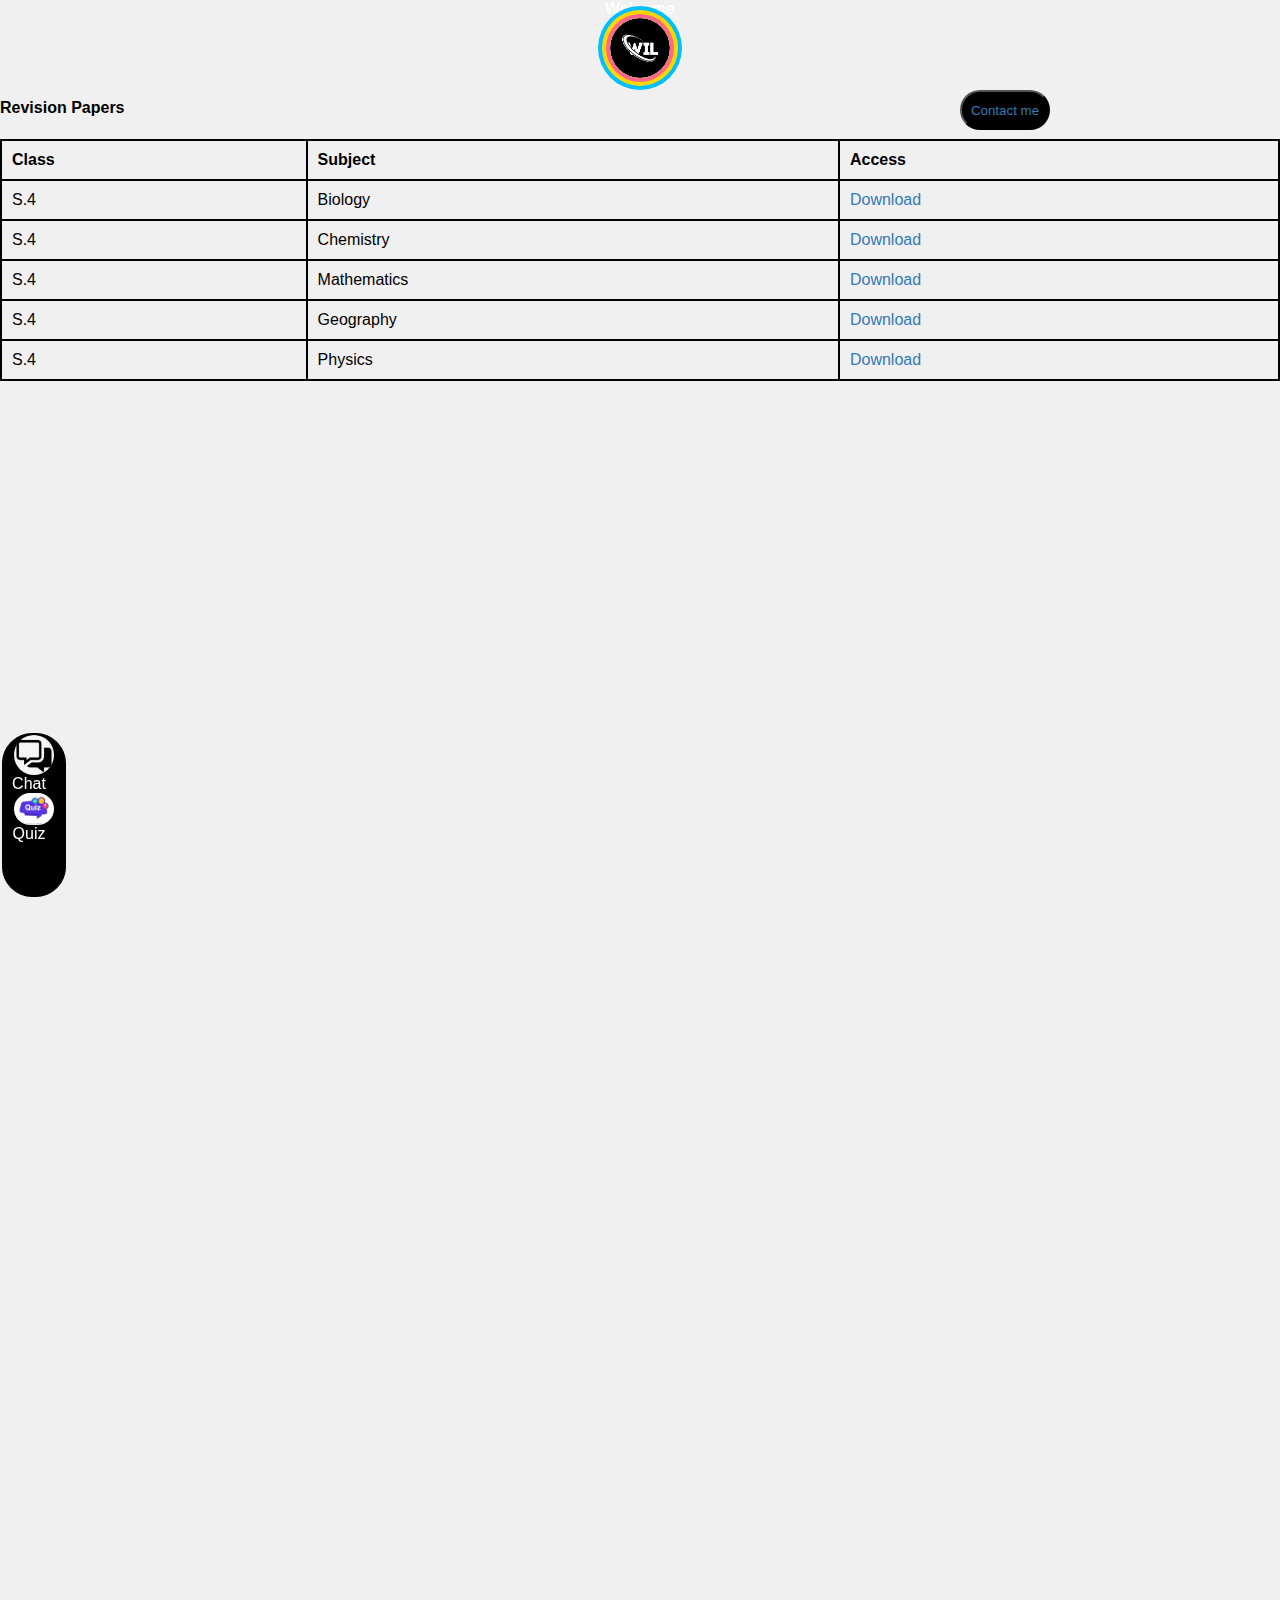
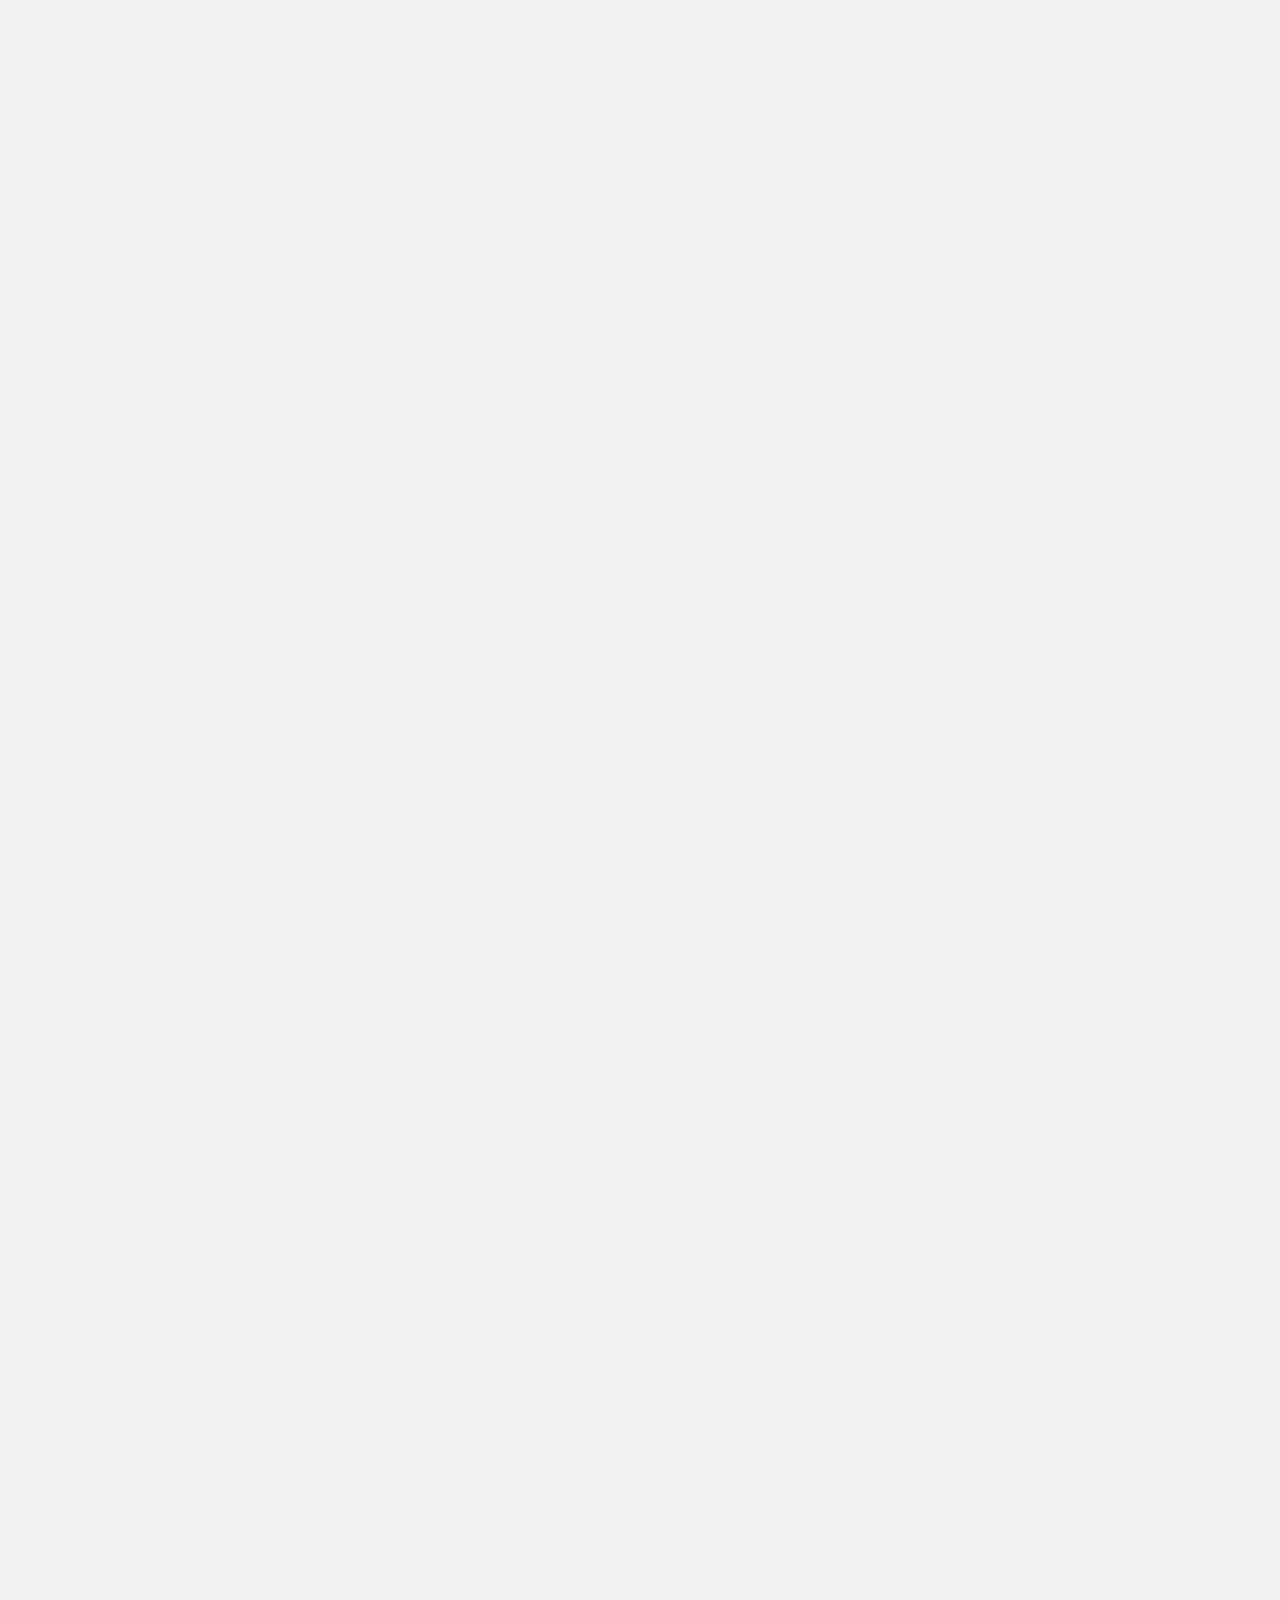
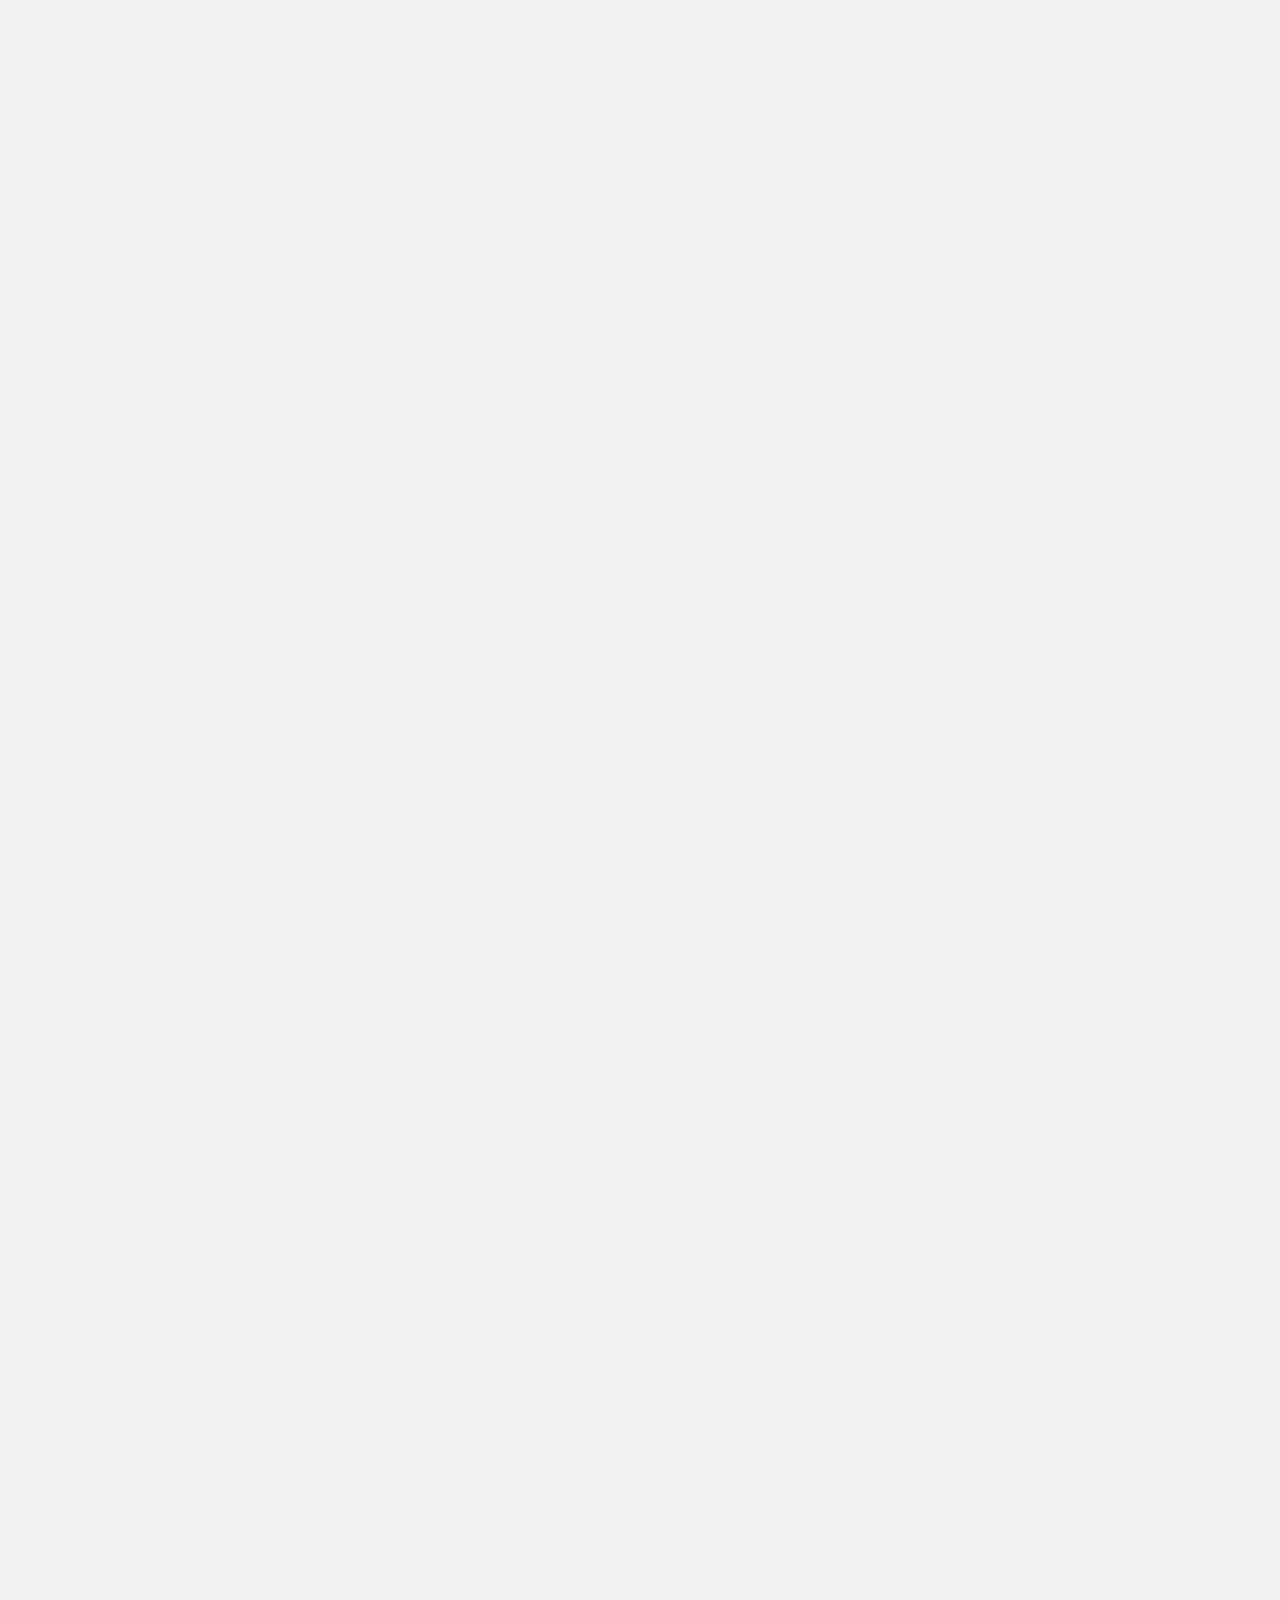
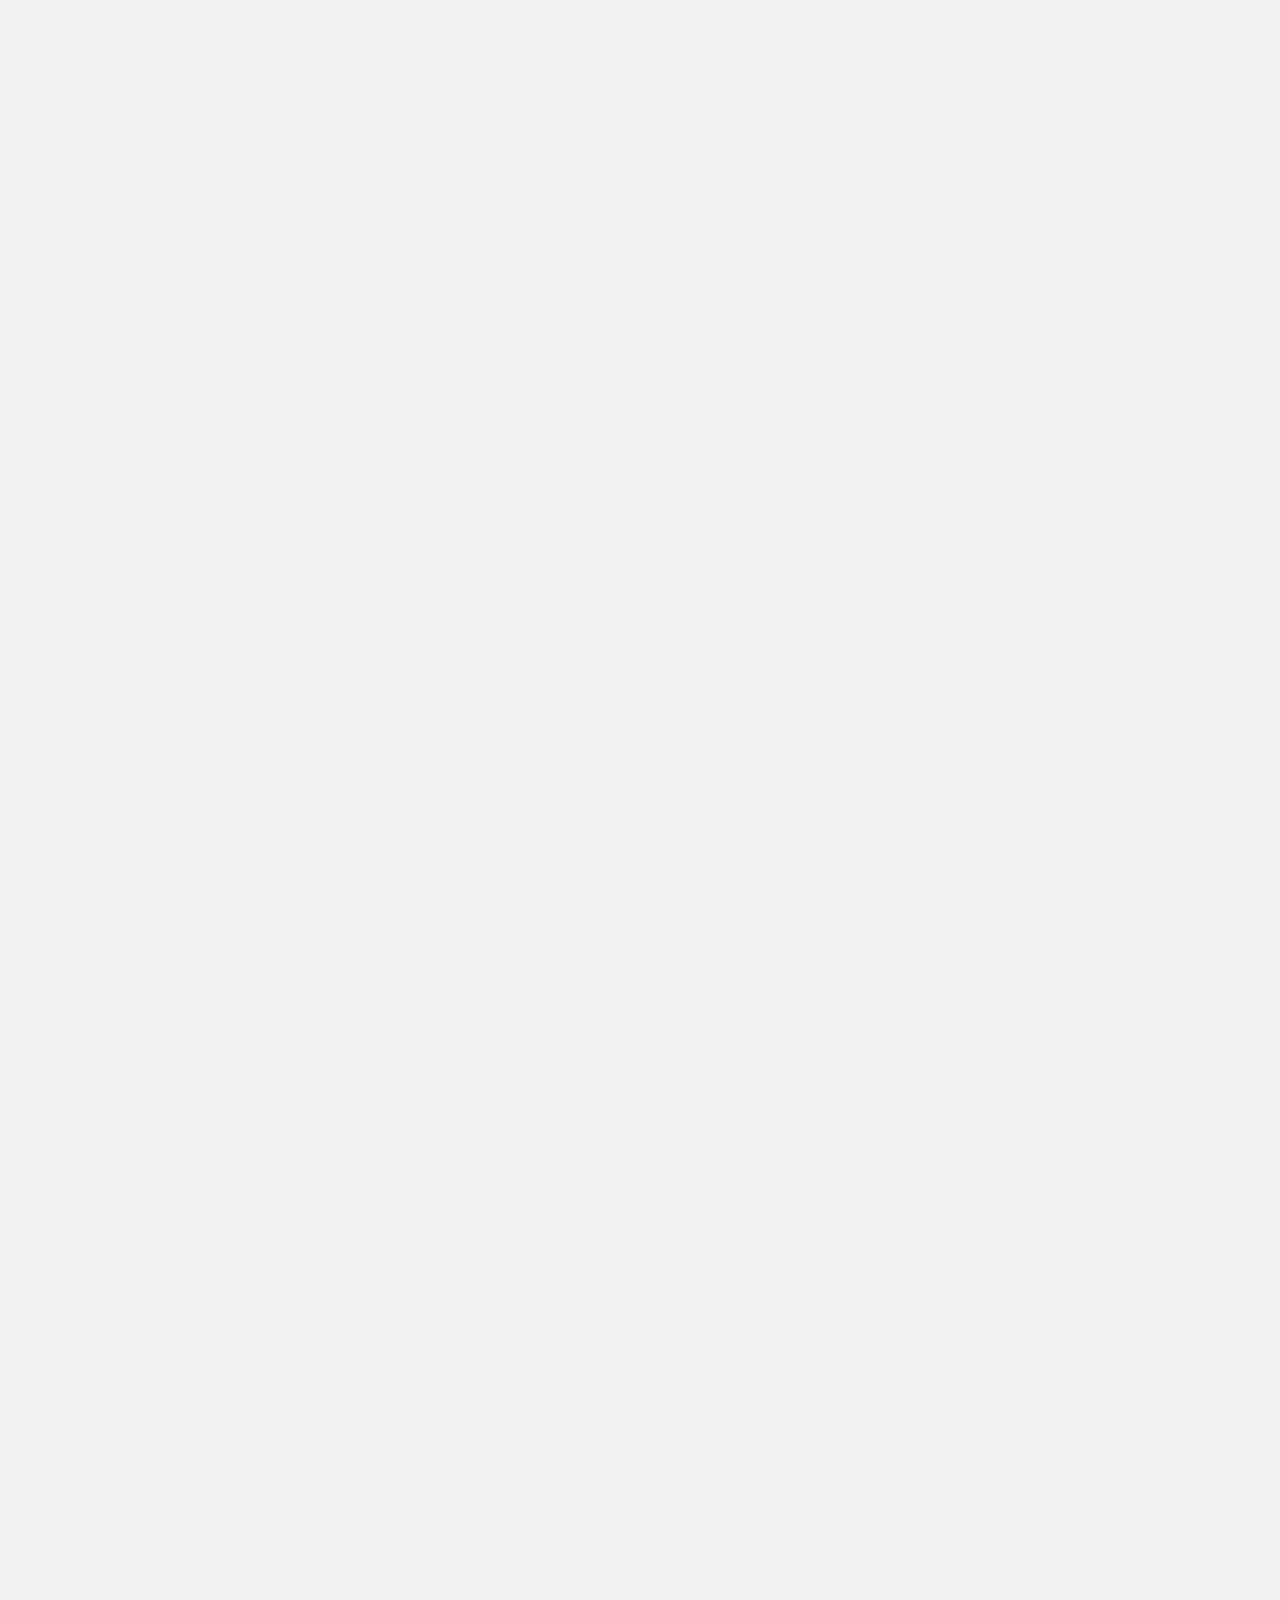
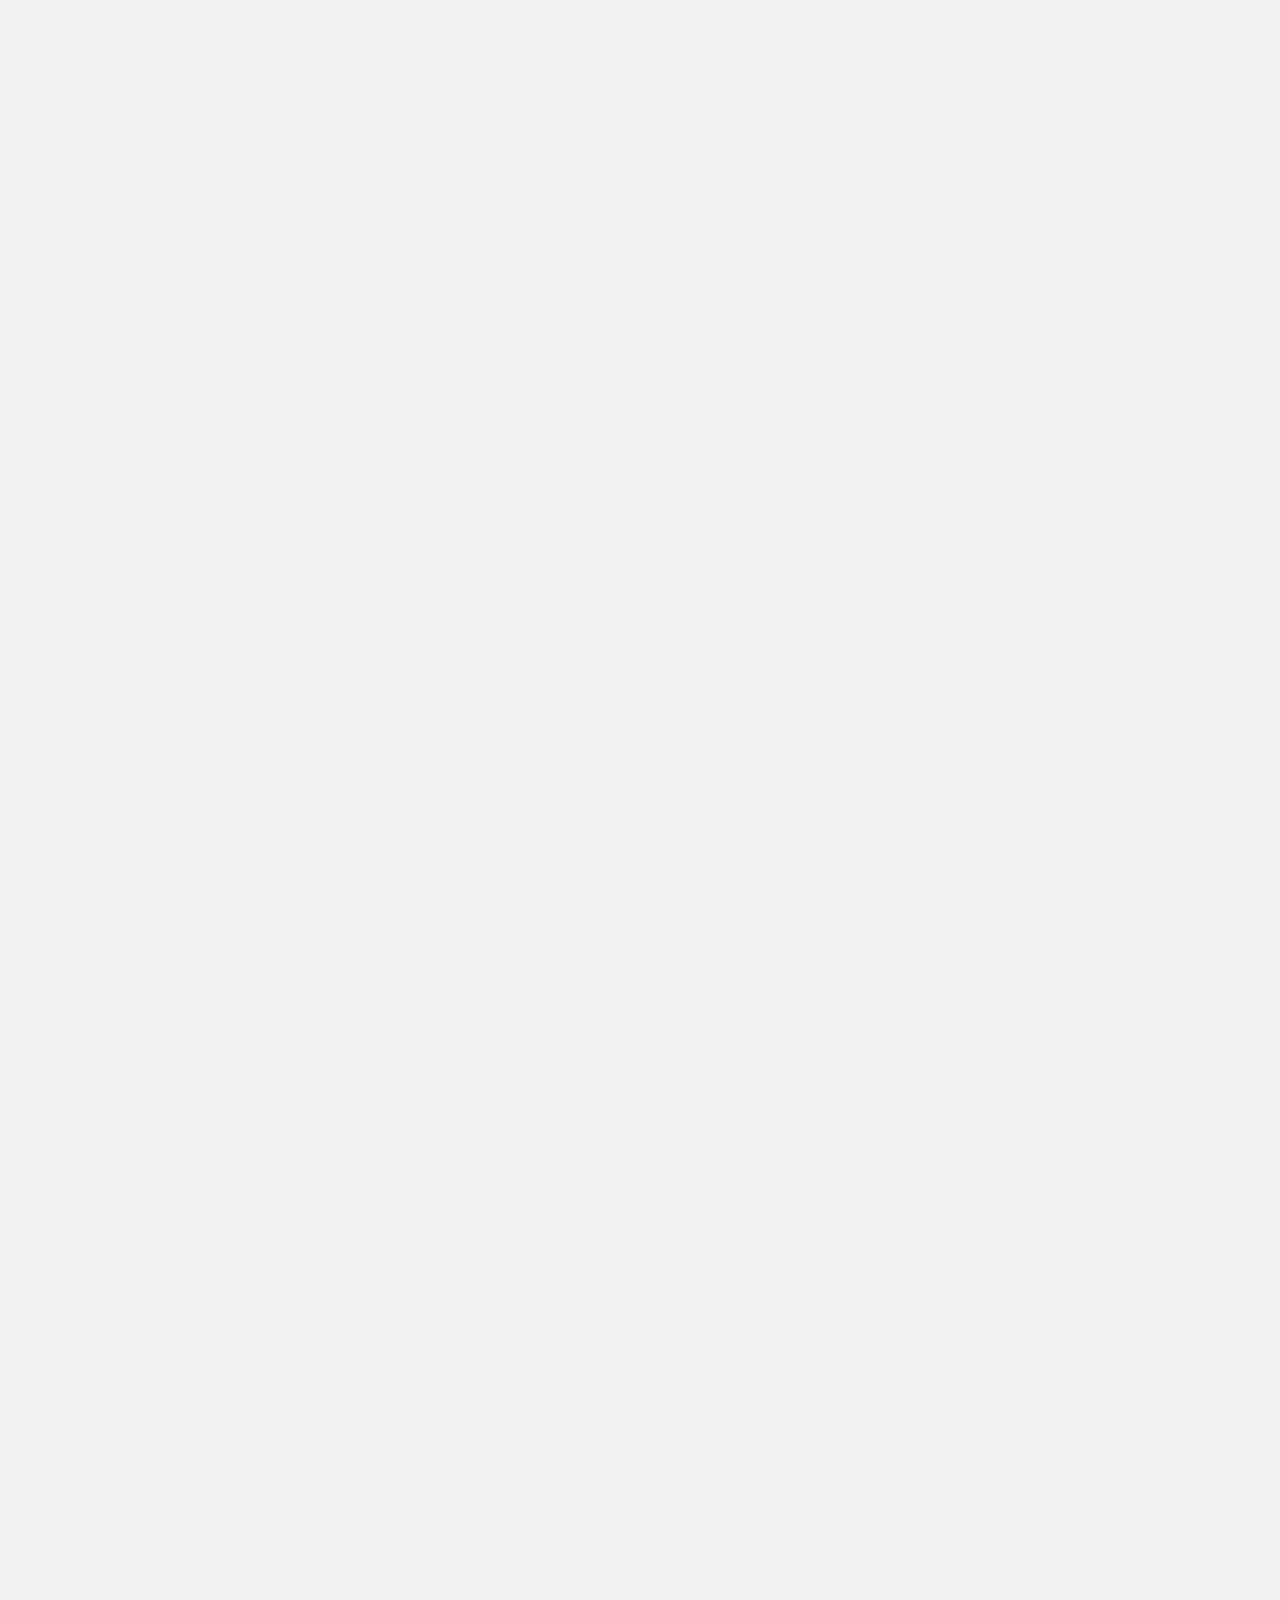
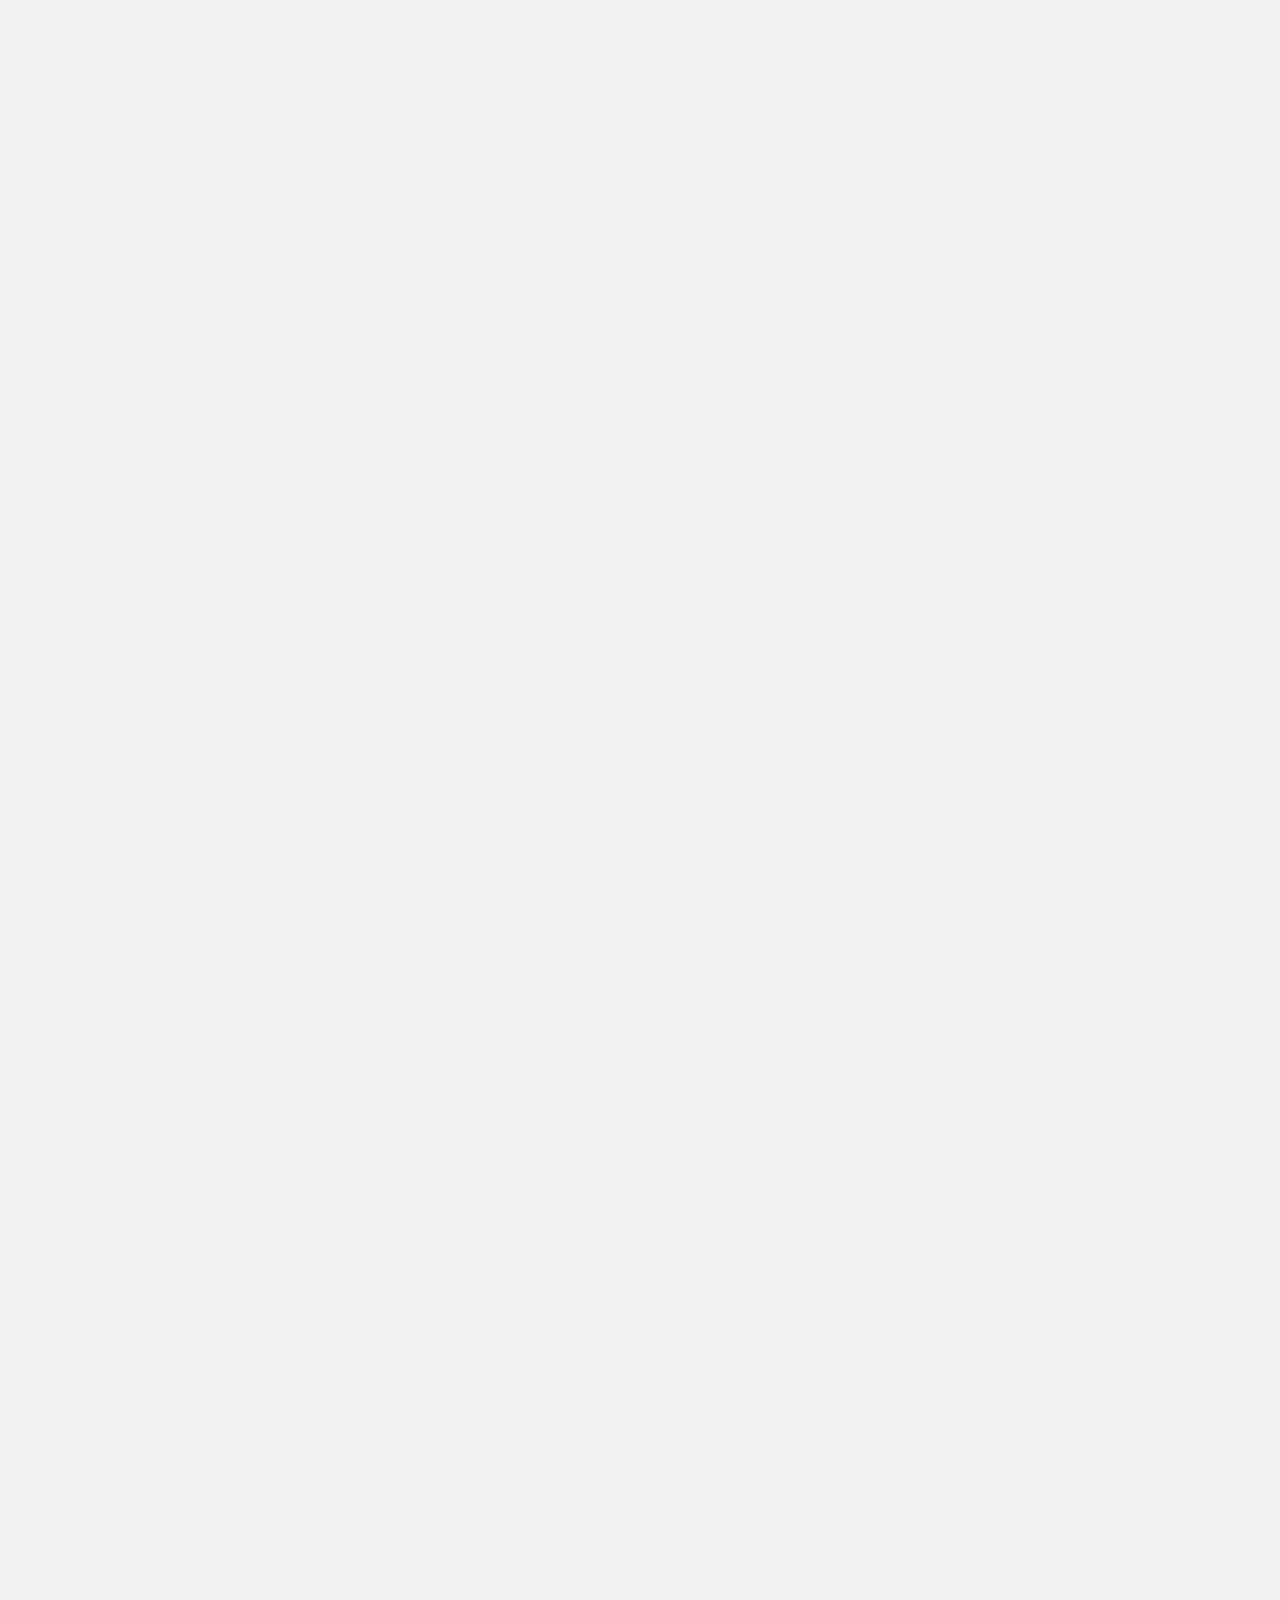
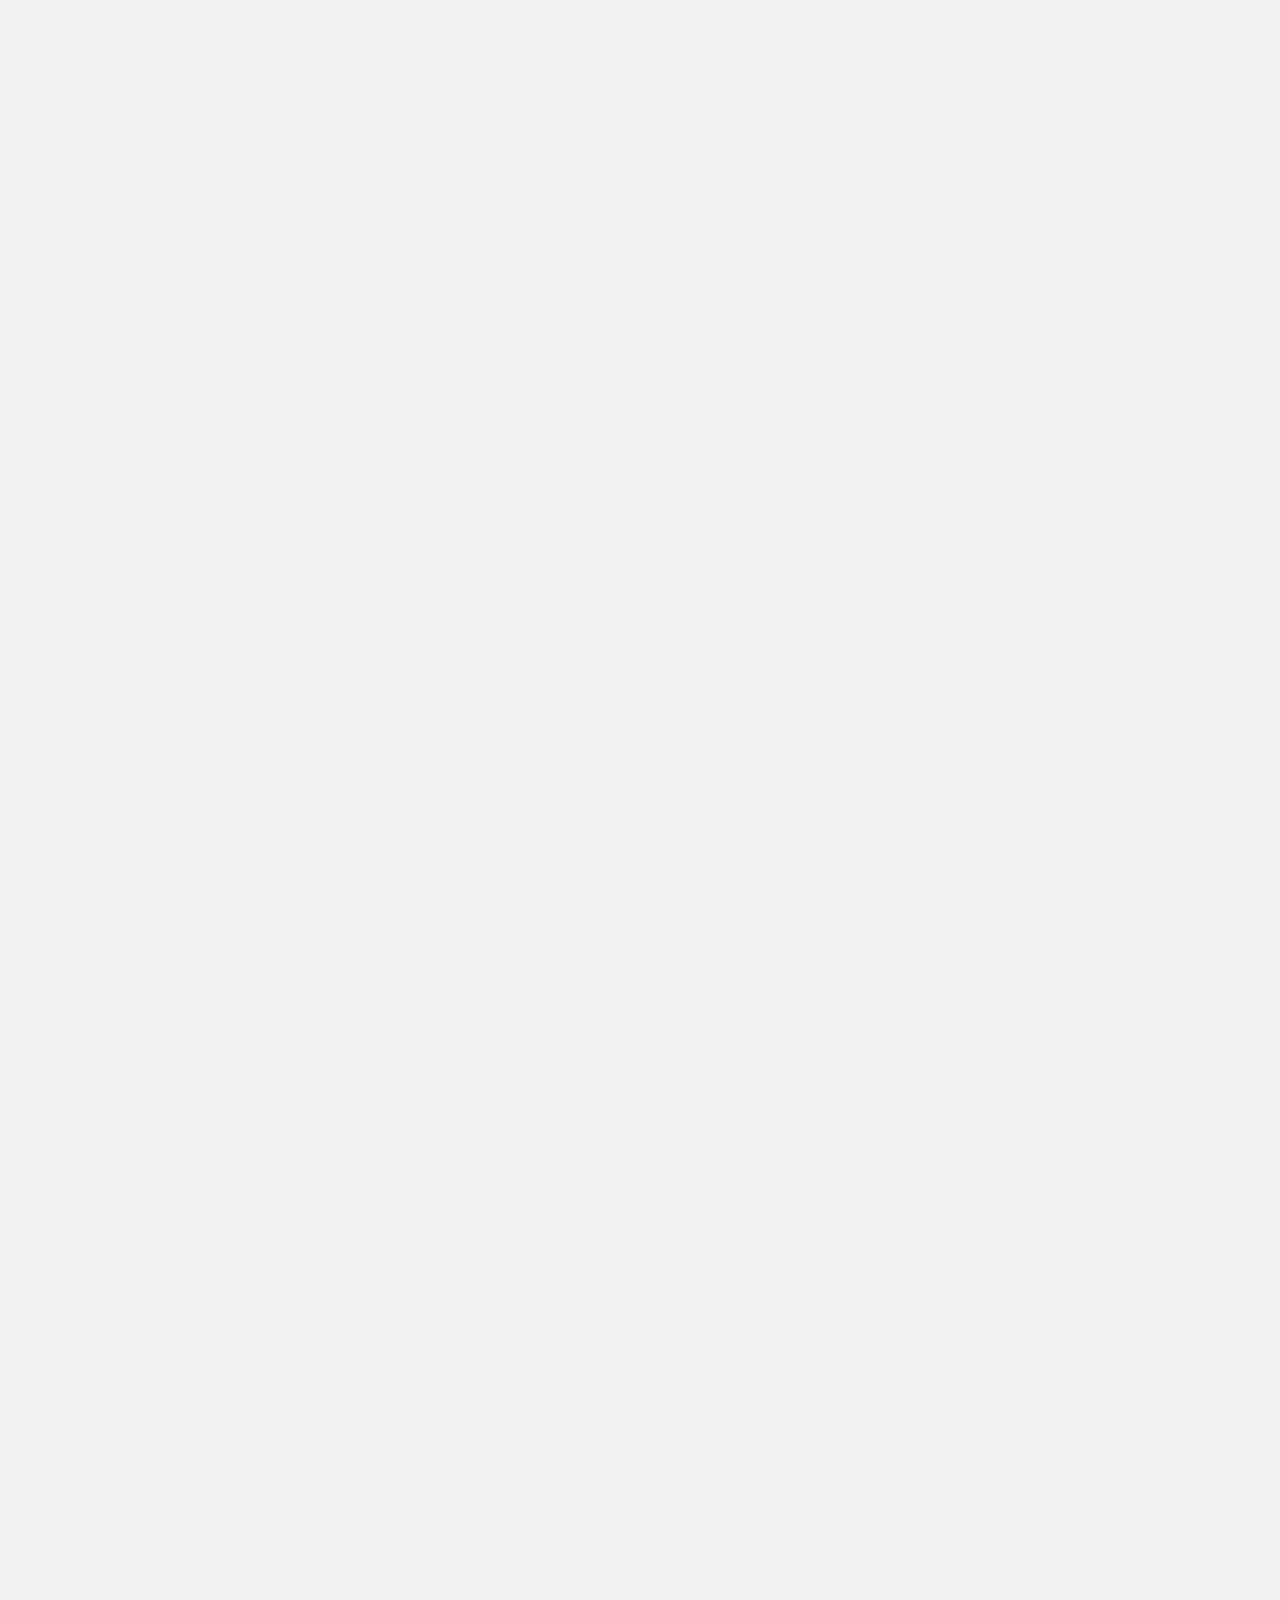
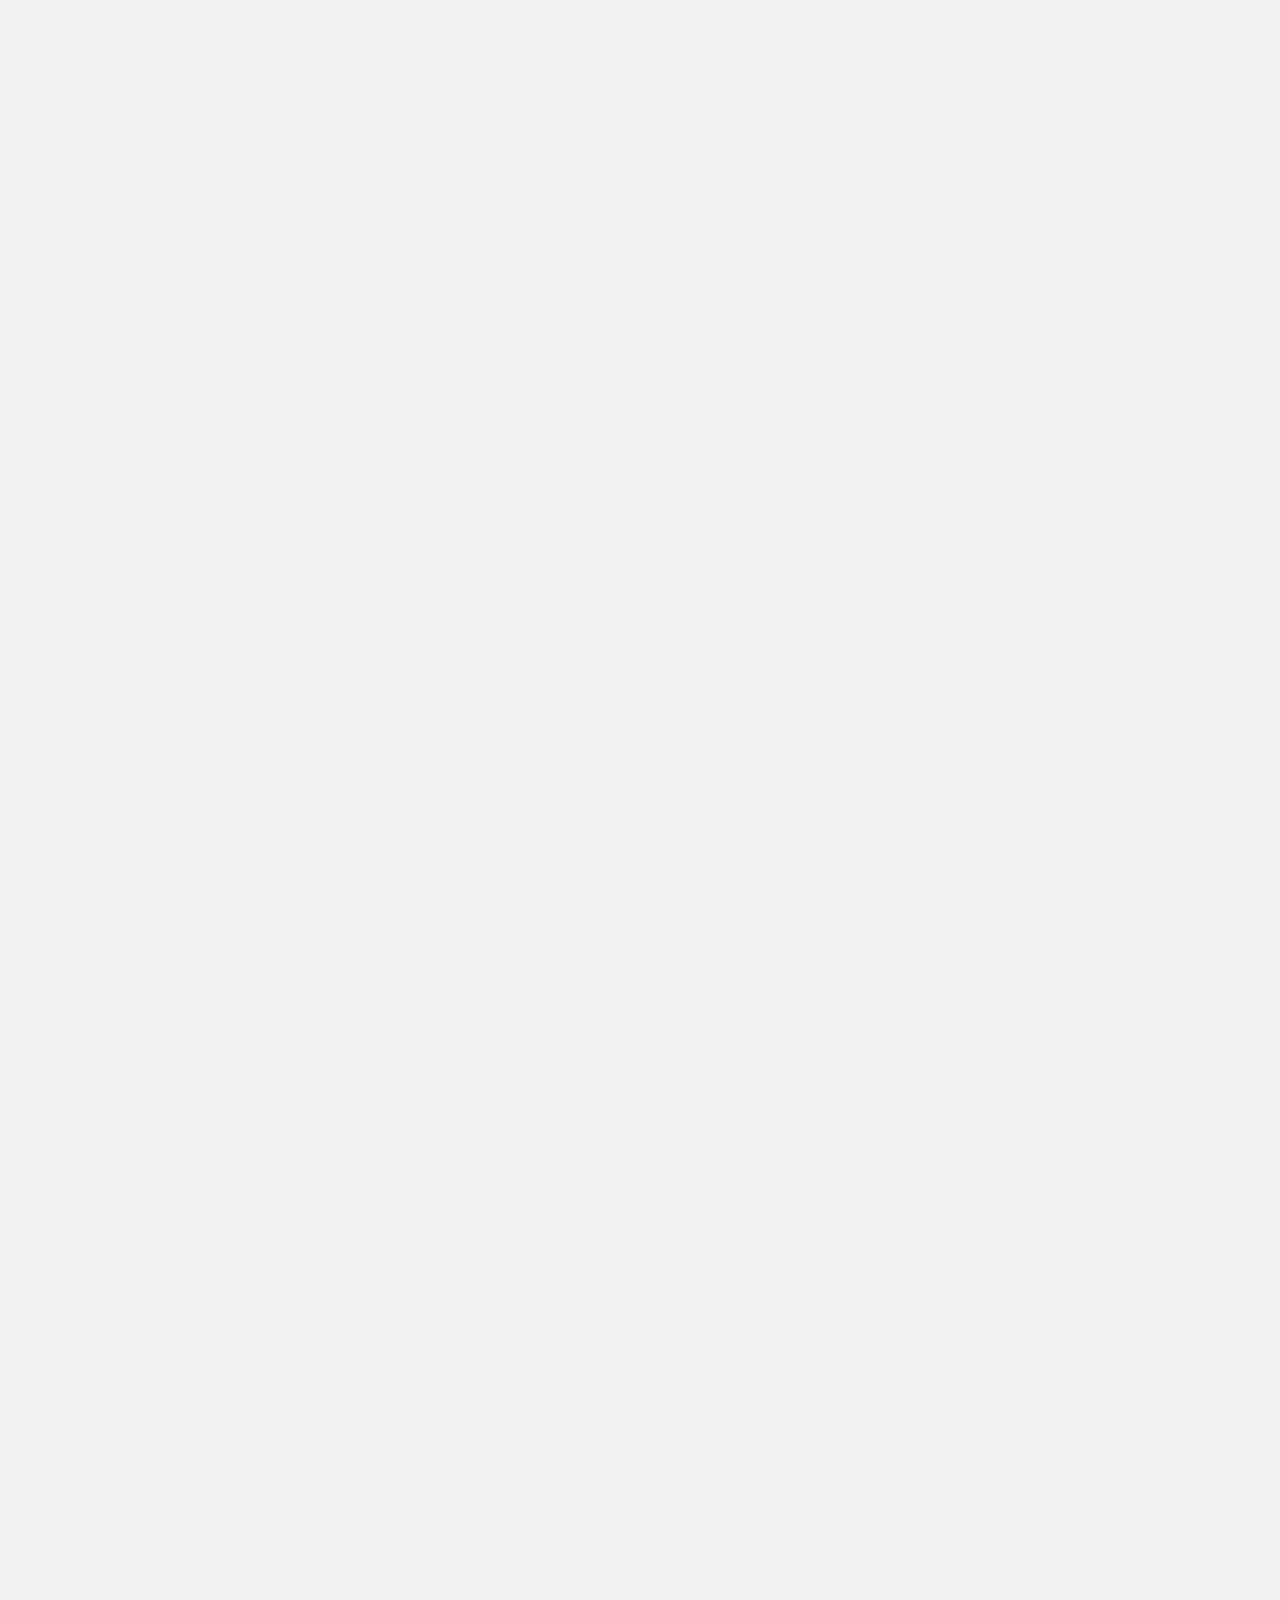
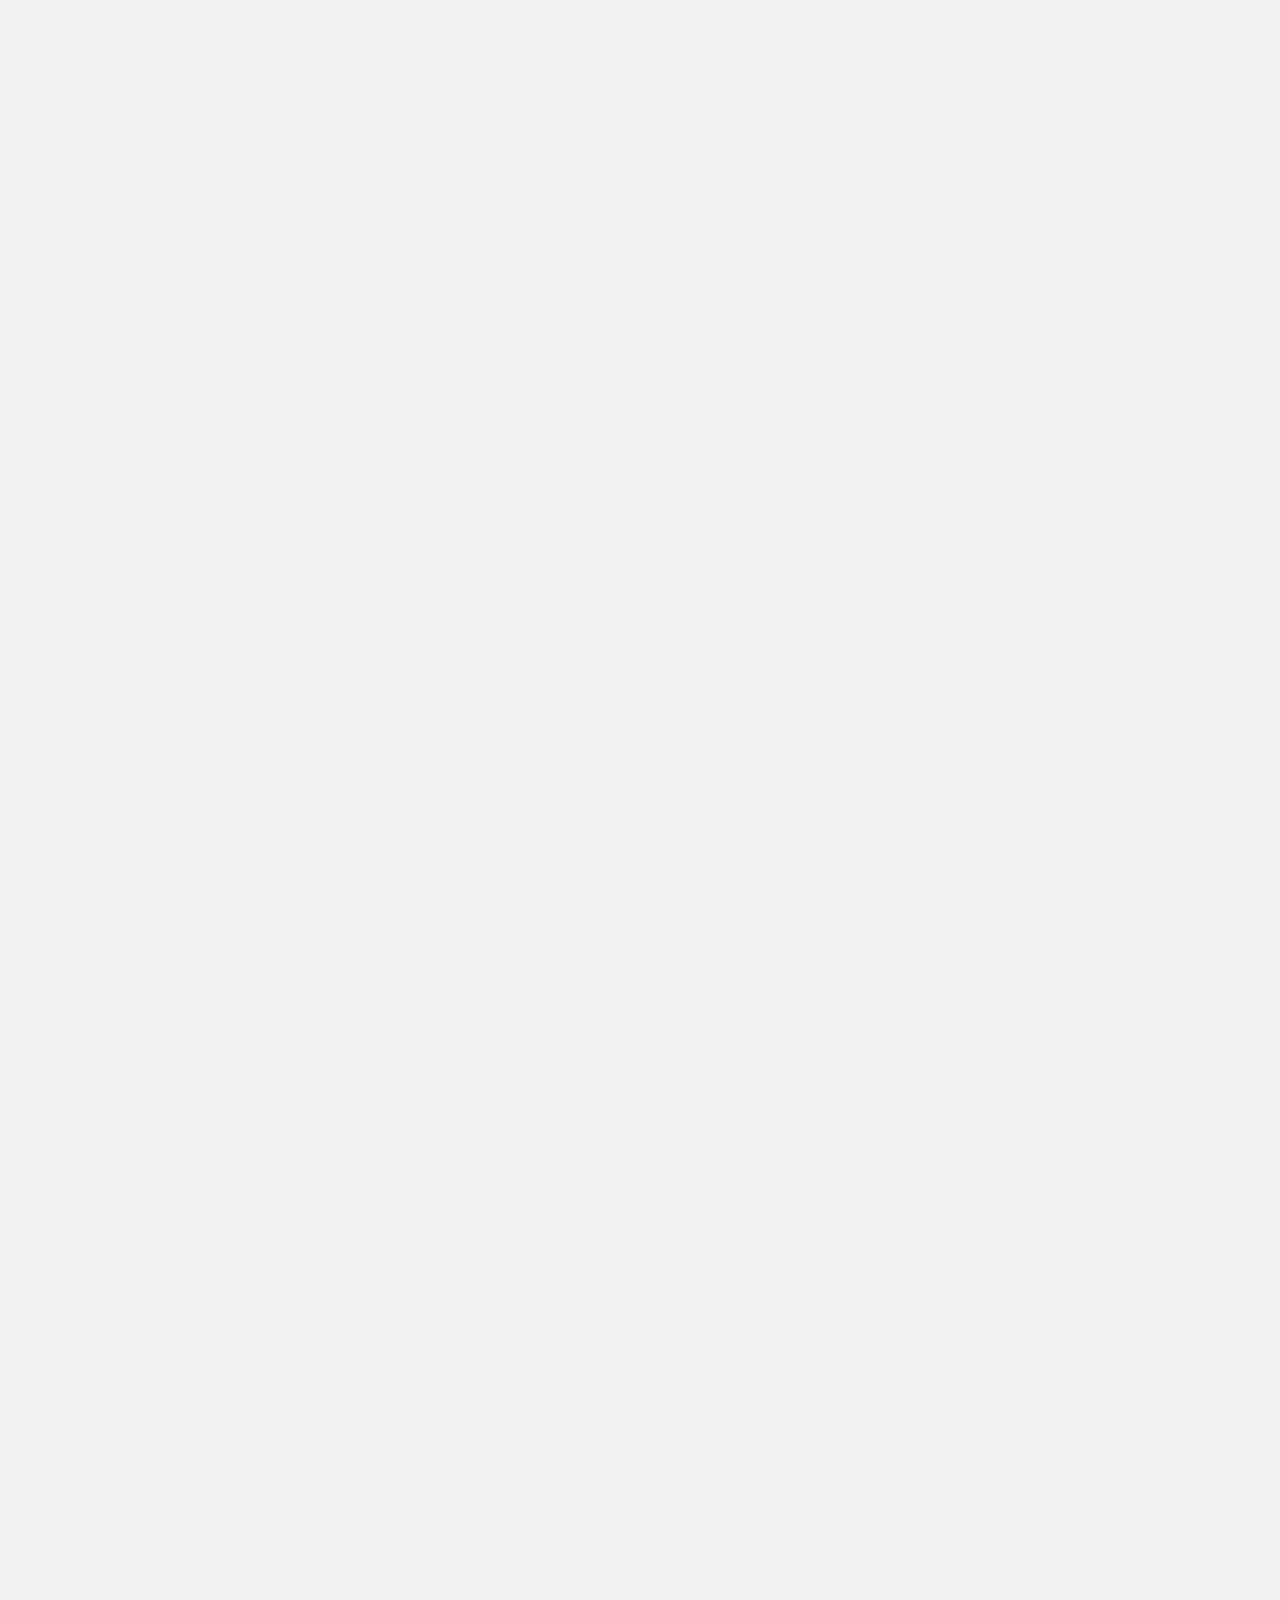
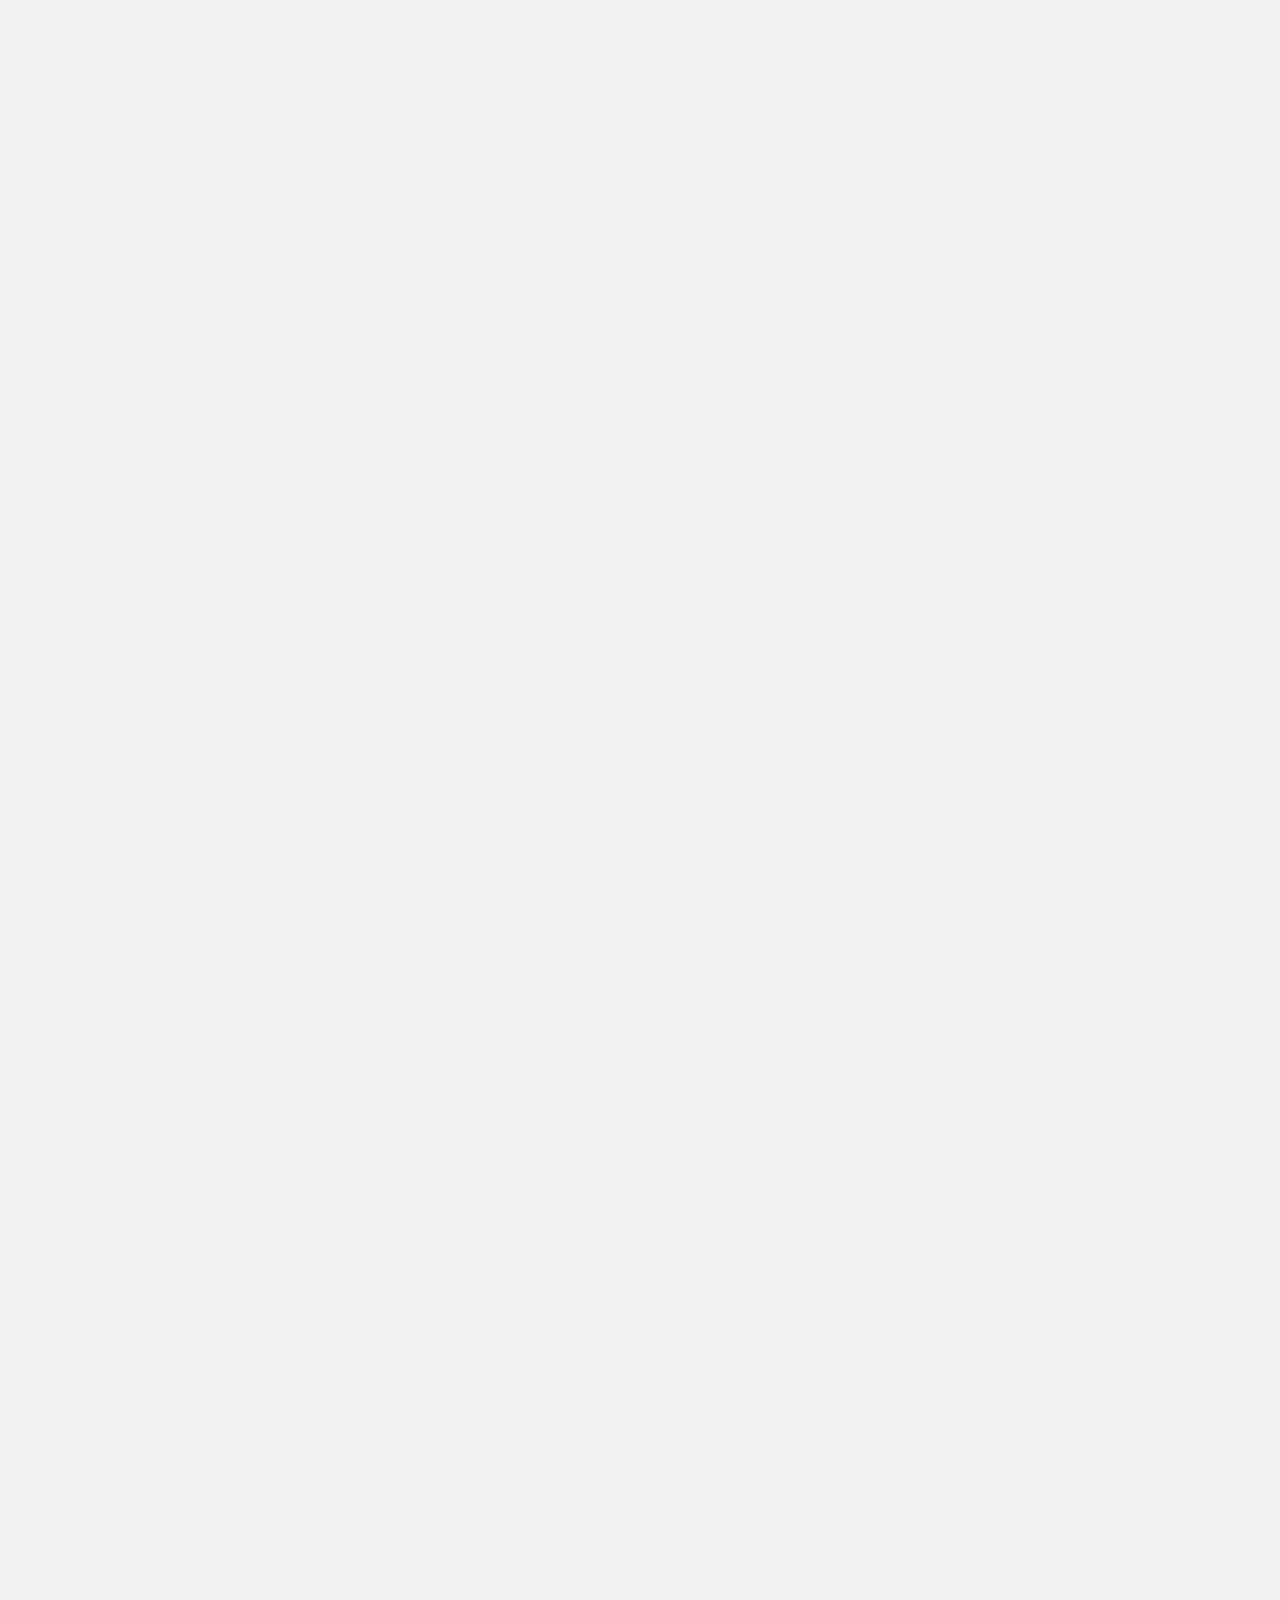
<file: index.html>
<html lang="en"><head>
	
    <meta charset="UTF-8">
    <meta name="viewport" content="width=device-width, initial-scale=1.0">
    <title>Wil</title>
	<link rel="shortcut icon" href="mungau.jpg" type="image/x-icon">

    <link rel="preconnect" href="https://fonts.googleapis.com">
    <link rel="preconnect" href="https://fonts.gstatic.com" crossorigin>
    <link href="https://fonts.googleapis.com/css2?family=Roboto:wght@400;700&display=swap" rel="stylesheet">

     <style>
        body {
           
            margin: 0;
            padding: 0;
            background-color: #f0f0f0;
        }
        .logo-container {
            position: fixed; /* Keep the logo centered */
            top: 50%;
            left: 50%;
            transform: translate(-50%, -50%); /* Center the logo */
            text-align: center;
            opacity: 100; /* Initial opacity for logo */
            transition: opacity 2s ease-in-out; /* Transition for fade-out */
            
            
        }
        .logo-container img {
            width: 150px;
            border-radius: 90px;
            
        }
    </style>
<style type="text/css" id="operaUserStyle"></style></head>
<body>
    <center>
        <div class="logo-container" style="opacity: 0;">
            <img src="mungau.jpg" alt="Wil Logo">
        </div>
        <b style="color:white">Welcome</b>
    </center>
    <script>
        setTimeout(() => {
            document.querySelector('.logo-container').style.opacity = 0;
        }, 2000); // Hide the logo after 3 seconds
    </script>
    
    
    <style>
        body {
            font-family: Arial, sans-serif;
            margin: 0;
            padding: 0;
            background-color: #f0f0f0;
            position: relative;
        }
        .w{
            width:70px;
            border-radius: 40px;
           
            
          
           
       }
    
    .img-container {
        
  position: relative;
  display: inline-block;
}

.img-container img {
  border-radius: 60px;
  width: 60px;
  height: 60px;
  object-fit: cover;
}

.img-container::after {
  content: "";
  position: absolute;
  top: 0;
  left: 0;
  width: 100%;
  height: 100%;
  border-radius: 60px;
  box-shadow: 0 0 0 4px rgb(255, 105, 135),  /* Red */
              0 0 0 8px rgb(255, 215, 0),   /* Yellow */
              0 0 0 12px rgb(0, 191, 255);  /* Blue */
  animation: change-color 1s infinite;
}

@keyframes change-color {
  0% {
    box-shadow: 0 0 0 4px rgb(255, 105, 135), 
                0 0 0 8px rgb(255, 215, 0), 
                0 0 0 12px rgb(0, 191, 255);
  }
  
}
        .hhh{
            width:40px;
            border-radius: 30px;
            
            
           
        }
        
        .info-container {
            position: absolute;
            top: 2000%;
            left: 50%;
            transform: translate(-50%, -50%);
            text-align: ;
        }
        
        .bottom-nav {
            position: fixed;
            bottom: 3px;
            left: 2px;
            width: 60px;
            height:160px;
            background-color: #000;
            color: #fff;
            padding: 1px 1px;
            text-align: center;
            border-top: 1px solid #000;
            border: 1px solid #000;
            border-radius:30px;
        }
        
        .bottom-nav ul {
            list-style: none;
            margin: 0;
            padding: 0;
        }
        
        .bottom-nav li {
            display: inline-block;
            margin-right: 20px;
        }
        
        .bottom-nav a {
            color: #fff;
            text-decoration: none;
        }
        
        .icon-btn {
            font-size: 24px;
            vertical-align: middle;
            margin-right: 10px;
        }
        
        
        
    </style>


    <center><div class="img-container">
  <img src="mungau.jpg" alt="Image">
</div></center>
        <style>
        .post-container {
            width: 80%;
            margin: 20px auto;
            border: 3px solid #000;
            border-radius: 10px;
            padding: 20px;
            box-shadow: 0 0 10px rgba(0, 0, 0, 0.1);
        }
        
        .post-header {
            display: flex;
            align-items: center;
            margin-bottom: 10px;
        }
        
        .post-avatar {
            width: 50px;
            height: 50px;
            border-radius: 50%;
            margin-right: 10px;
        }
        
        .post-author {
            font-weight: bold;
        }
        
        .post-time {
            color: #666;
            font-size: 14px;
        }
        
        .post-content {
            margin-bottom: 20px;
        }
        
        .post-image {
            width: 100%;
            height: 200px;
            border-radius: 10px;
            object-fit: cover;
            margin-bottom: 20px;
        }
        
        .post-actions {
            display: flex;
            justify-content: space-between;
            align-items: center;
        }
        
        .post-likes, .post-comments, .post-views {
            display: flex;
            align-items: center;
            margin-right: 20px;
        }
        
        .post-likes svg, .post-comments svg, .post-views svg {
            margin-right: 5px;
        }
        
        .post-likes {
            color: #f00;
        }
        
        .post-comments {
            color: #0f0;
        }
        
        .post-views {
            color: #00f;
        }
     .v{
            width:25px;
            border-radius: 80px;
            
            
           
        }
     .g{
            width:20px;
            border-radius: 30px;
            
            
           
        }
         .b{
            width:90px;
             height:40px;
            border-radius: 30px;
             background-color:#000;
             color:#fff;
             position:absolute;
             top: 10%;
            left: 75%;
            
            
           
        }
        
        
    </style>


    
    <style>
		table {
			border-collapse: collapse;
			width: 100%;
		}
		
		th, td {
			border: 2px solid #000;
			padding: 10px;
			text-align: left;
		}
		
		th {
			background-color: #f0f0f0;
		}
		
		a {
			text-decoration: none;
			color: #337ab7;
		}
		
		a:hover {
			color: #23527c;
		}
	</style>


	<h4>Revision Papers</h4>
	
	<table>
		<tbody><tr>
			<th>Class</th>
			<th>Subject</th>
			<th>Access</th>
		</tr>
		
		<tr>
			<td>S.4</td>
			<td>Biology</td>
			<td><a href="bio.pdf" download="">Download</a></td>
		</tr>
	    	<tr>
			<td>S.4</td>
			<td>Chemistry</td>
			<td><a href="chem.pdf" download="">Download</a></td>
		</tr>
	    	<tr>
			<td>S.4</td>
			<td>Mathematics</td>
			<td><a href="math.pdf" download="">Download</a></td>
		</tr>
	    	<tr>
			<td>S.4</td>
			<td>Geography</td>
			<td><a href="geo.pdf" download="">Download</a></td>
		</tr>
	
      	<tr>
			<td>S.4</td>
			<td>Physics</td>
			<td><a href="download.pdf" download="">Download</a></td>
		</tr>
	</tbody></table>
              
            <div class="post-comments">
                <svg width="20" height="20">
                    <path fill="#000" d=" 2c-4.4 0-8 3.6-8 8s3.6 8 8 8 8-3.6 8-8-3.6-8-8-8zm0 2c-3.3 0-6 2.7-6 6s2.7 6 6 6 6-2.7 6-6-2.7-6-6-6zm-1 8h2v5a1 1 0 0 1-1 1h-5v-5c0-.6.4-1 1-1s1 .4 1 1v5z"></path>
                </svg>
                
                <button id="b" class="b"><a href="Tel:0753266873">Contact me</a></button>
            </div>
            <div class="post-views">

    
   
  <div class="info-container">
       <h3>Top Reports</h3>
    </div>
    <div class="bottom-nav">
        <ul>
            
           <li><a href="https://chat.whatsapp.com/Gn8LbQJT1dx1GYzySbiw3l"><i class="fas fa-sync icon-btn"></i><img src="chat.jpg" class="hhh"></a><footer>Chat</footer></li>
            <li><a href="sub.html" id="account-btn"><i class="fas fa-user icon-btn"></i> <img src="quiz.jpg" class="hhh"></a><footer>Quiz</footer></li>
           
                </ul>
    </div>
    </div></body></html>
</file>
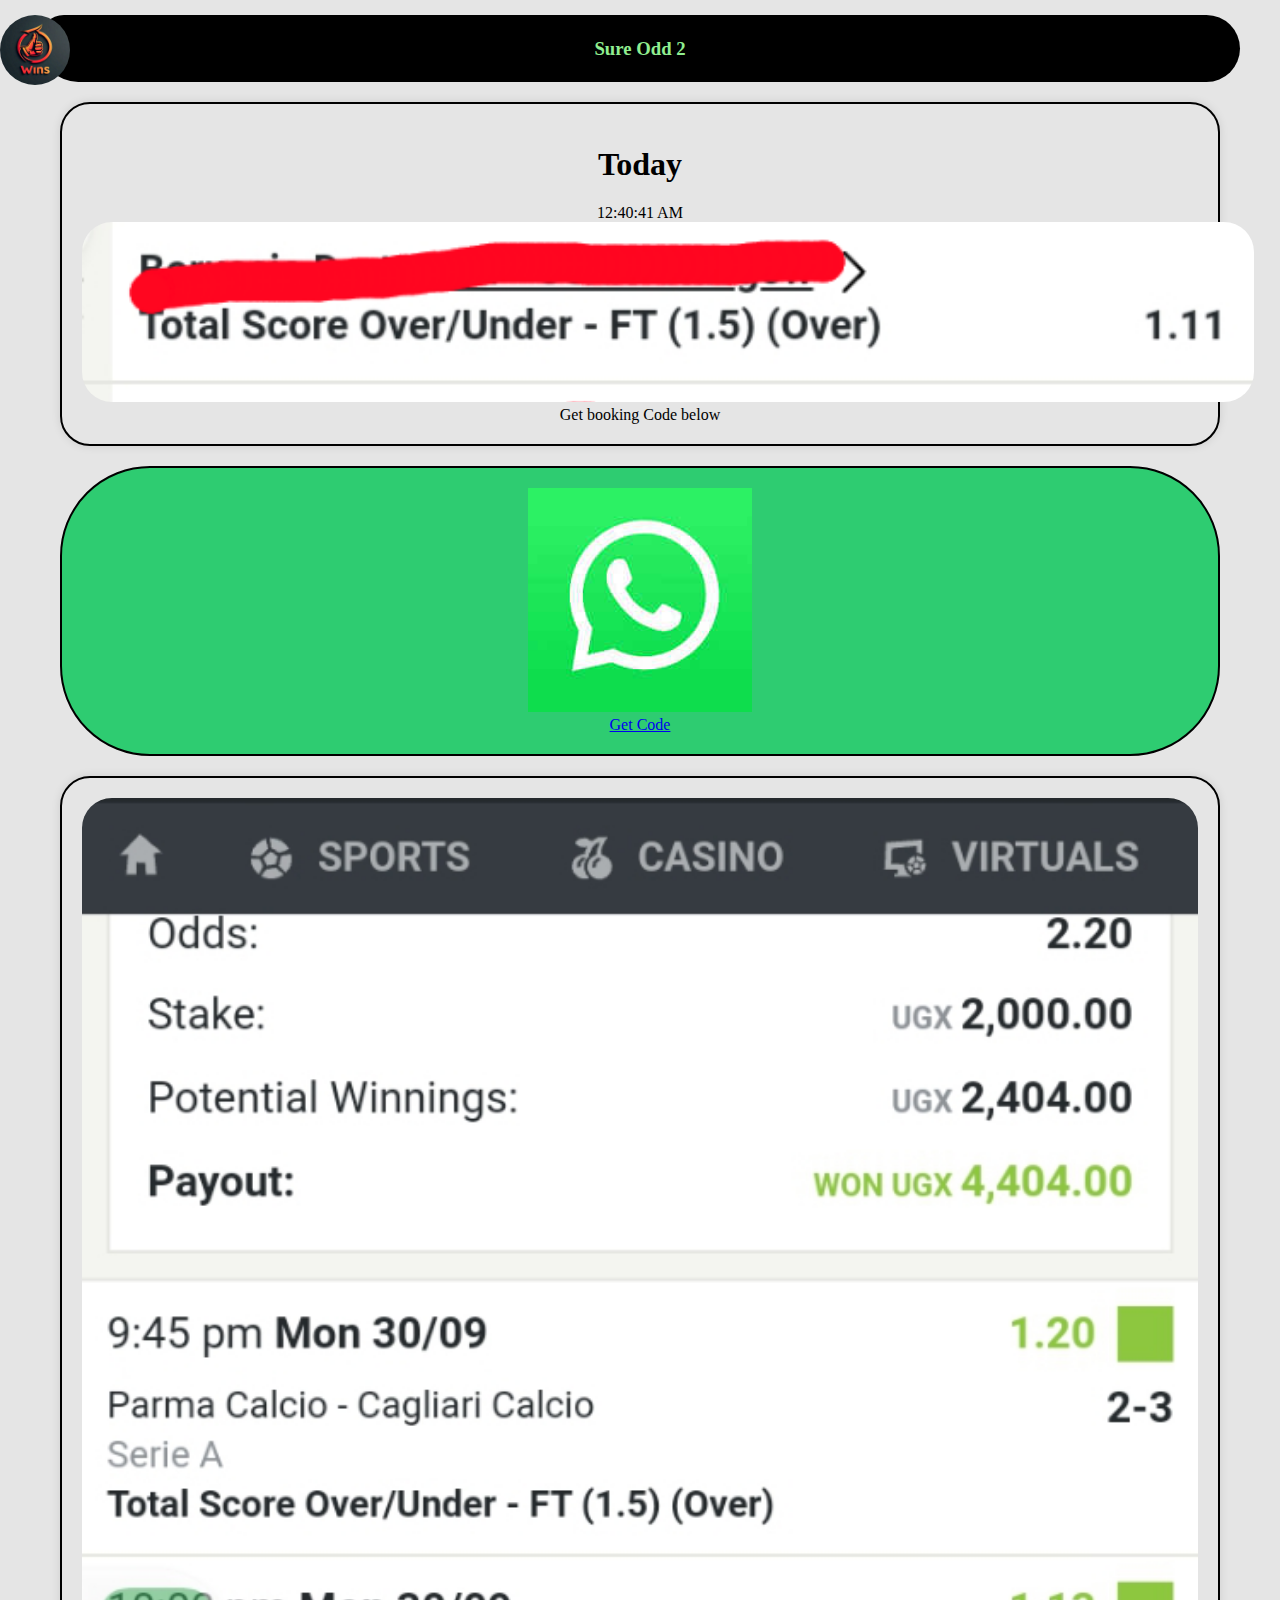
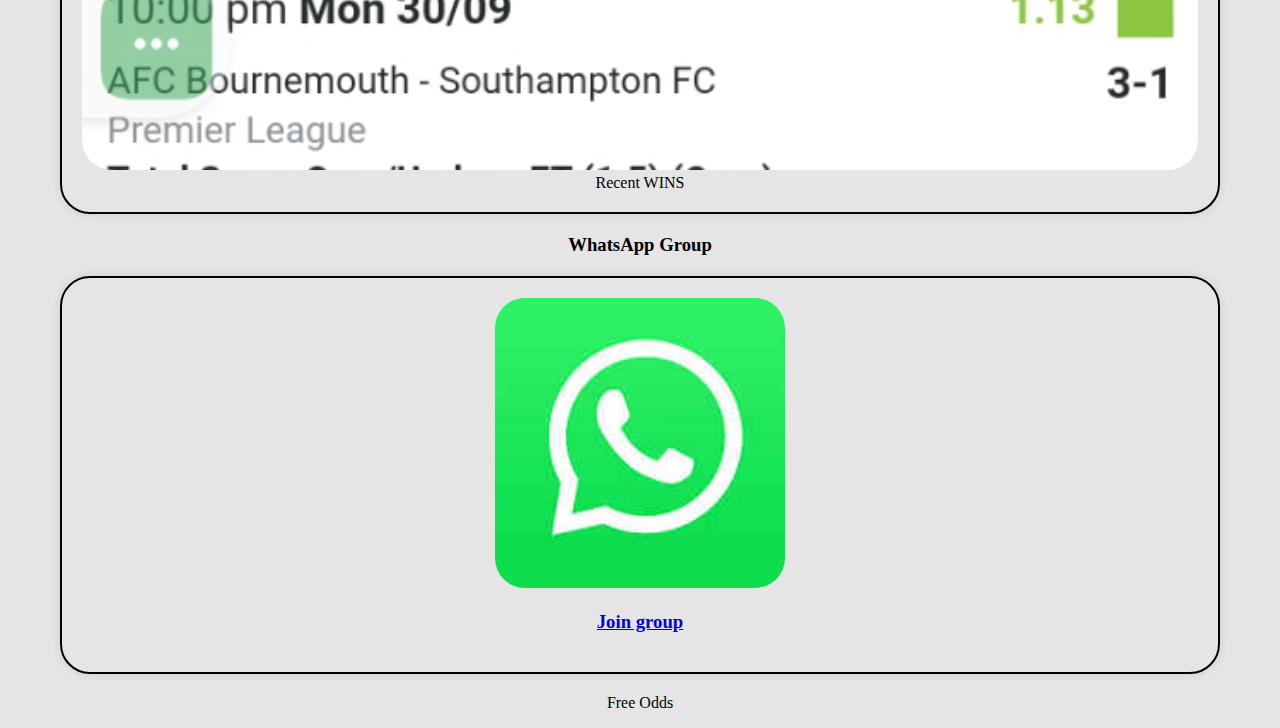
<file: index4444.html>
<!DOCTYPE html>
<html lang="en">
<head>
    <center>
    <meta charset="UTF-8">
    <meta name="viewport" content="width=device-width, initial-scale=1.0">
    <title>Wil's 2 Odds</title>
    <style>
        body {
            font-family:georgia,serif; /* Changed font family */
            margin: 15px;
            background-color: #e5e5e5;
        }
        .container {
            max-width: 1200px;
            margin: 5px auto;
        }
        .header {
            background-color: #000;
            padding: 4px;
            text-align: center;
            border-radius: 50px 70px 70px 80px;
        }
        .odds-card {
            margin: 20px;
            padding: 20px;
            border: 2px solid #000;
            border-radius: 30px;
            box-shadow: 0 0 10px rgba(0, 0, 0, 0.1);
        }
        .odds-card img {
            width: 105%;
            height: 180px;
            object-fit: cover;
            border-radius: 30px 30px 30px 30px;
        }
    .logo {
            width: 5%;
            height: 50px;
            object-fit: cover;
            border-radius: 30px 30px 30px 30px;
        }
    
    </style>
</head>
<body>
    <style>
		.logo {
			position: absolute;
			top: 9;
			left: -0;
			border-radius: 70px; 
			width: 70px; 
			height: 70px; 
			object-fit: cover;
		}
	</style>
</head>
<body>
	<img src="logo.jpg" class="logo">
</body>    
    <div class="container">
        <div class="header">
            <h3 style="color:lightgreen">Sure Odd 2</h3>
               </div>
        <div class="odds-container">
            <!-- Left Side Odds -->
            <div class="odds-card">
                 
                <center>
                <div class="date"><center><h1>Today</h1></center></div>
                     
                <div id="time"></div>
                    <img src="odd.png" alt="today" width="200" height="400">
                <script>
                    function displayTime() {
                        const currentTime = new Date();
                        const offset = 3; 
                        const hours = (currentTime.getUTCHours() + offset) % 24;
                        const minutes = currentTime.getUTCMinutes();
                        const seconds = currentTime.getUTCSeconds();
                        const ampm = hours >= 12 ? "PM" : "AM";
                        const formattedHours = hours % 12 === 0 ? 12 : hours % 12;
                        document.getElementById("time").innerText = `${formattedHours}:${minutes.toString().padStart(2, '0')}:${seconds.toString().padStart(2, '0')} ${ampm}`;
                    }
                    displayTime();
                    setInterval(displayTime, 1000);
                </script>
            
                
                <div class="odds">Get booking Code below</div>
            </div>
                
                <style>
    .img {
        background-color: #2ecc71; /* Green color */
        padding: 10px; /* Button size */
        border: none; /* Remove default border */
        border-radius: 90px; /* Rounded corners */
        cursor: pointer; /* Pointer cursor */
        margin: 20px;
            padding: 20px;
            border: 2px solid #000;
            border-radius: 90px;
            box-shadow: 0 0 40px rgba(0,
    }
    
    .join-btn-img:hover {
        background-color: #1abc9c; /* Darker green on hover */
    }
</style>

<a href="https://chat.whatsapp.com/Gn8LbQJT1dx1GYzySbiw3l">
    <center>
    <div class="img">
                   <img src="whatsapp.jpg" style="width:20%; height:auto;">
          
        <div class="date">Get Code</div>
        <span></span>
    </div>
</a>
</center>
                <center>
            <!-- Right Side Odds -->
           
        <div class="odds-container mt-4">
            
            
                  <div class="odds-card">
                <center>
                <img src="yes2.png" style="width:100%; height:auto;">
                <div class="date">Recent WINS</div>
                </center>
            </div>
            
        <center><h3>WhatsApp Group</h3>
        </center>
        <footer>
            <div class="odds-card">
                <center>
            <img src="whatsapp.jpg" style="width:26%; height:auto;">
            <a href="https://chat.whatsapp.com/Gn8LbQJT1dx1GYzySbiw3l"><h3>Join group</h3></a>
                </center>
                </div>
        </footer>
    </div>
    <center>
     <p style="font-size: 1em;">Free Odds</p>
    </center>
            </center>
    </body>
	</html>
</file>
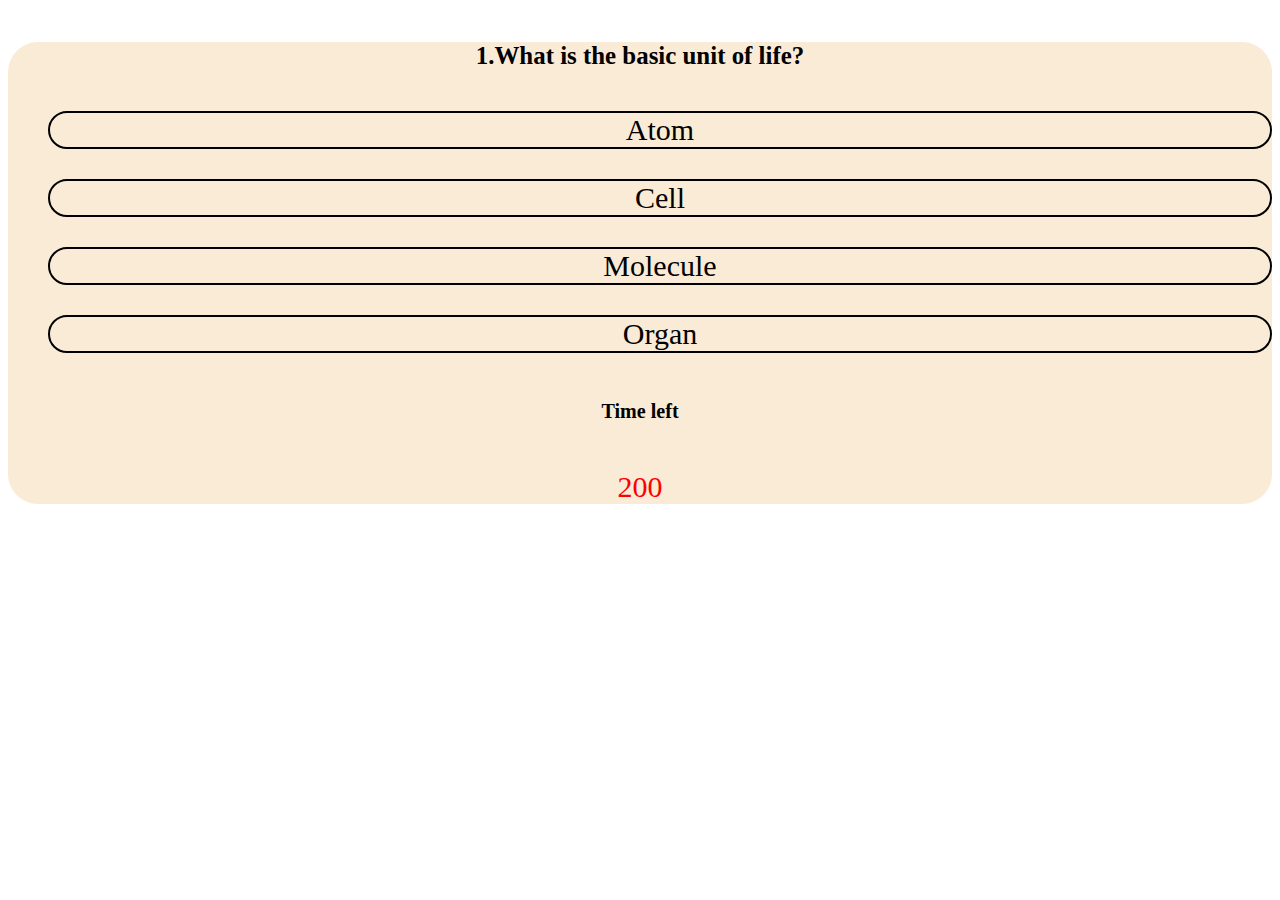
<file: quiz.html>
<!DOCTYPE html>
<html>
<head>
    <title>Quiz Game</title>
    <meta name="viewport" content="width=device-width, initial-scale=1.0">
    
    <link rel="stylesheet" href="wil.css">
     <script>
        let timeLeft = 200;
        let timerInterval;

        function startTimer() {
            timerInterval = setInterval(() => {
                timeLeft--;
                document.getElementById("timer").textContent = timeLeft;

                if (timeLeft === 0) {
                    clearInterval(timerInterval);
                    document.getElementById("question").style.display = "none";
                    document.getElementById("choices").style.display = "none";
                    document.getElementById("timer").style.display = "none";
                    document.getElementById("result").textContent = "Time's up!";
                }
            }, 1000);
        }

        startTimer();
    </script>
</head>
<body>
    <div class="quiz-container">
        <h5 id="question"></h5>
        <ul id="choices">
            
        </ul>
    
    <button id="nextButton">Next Question</button>
        <h6>Time left</h6>
        <p id="timer" style="color:red">200</p>
    <p id="result"></p>

    </div>
    <script src="wil.js"></script>
</body>
</html>
</file>
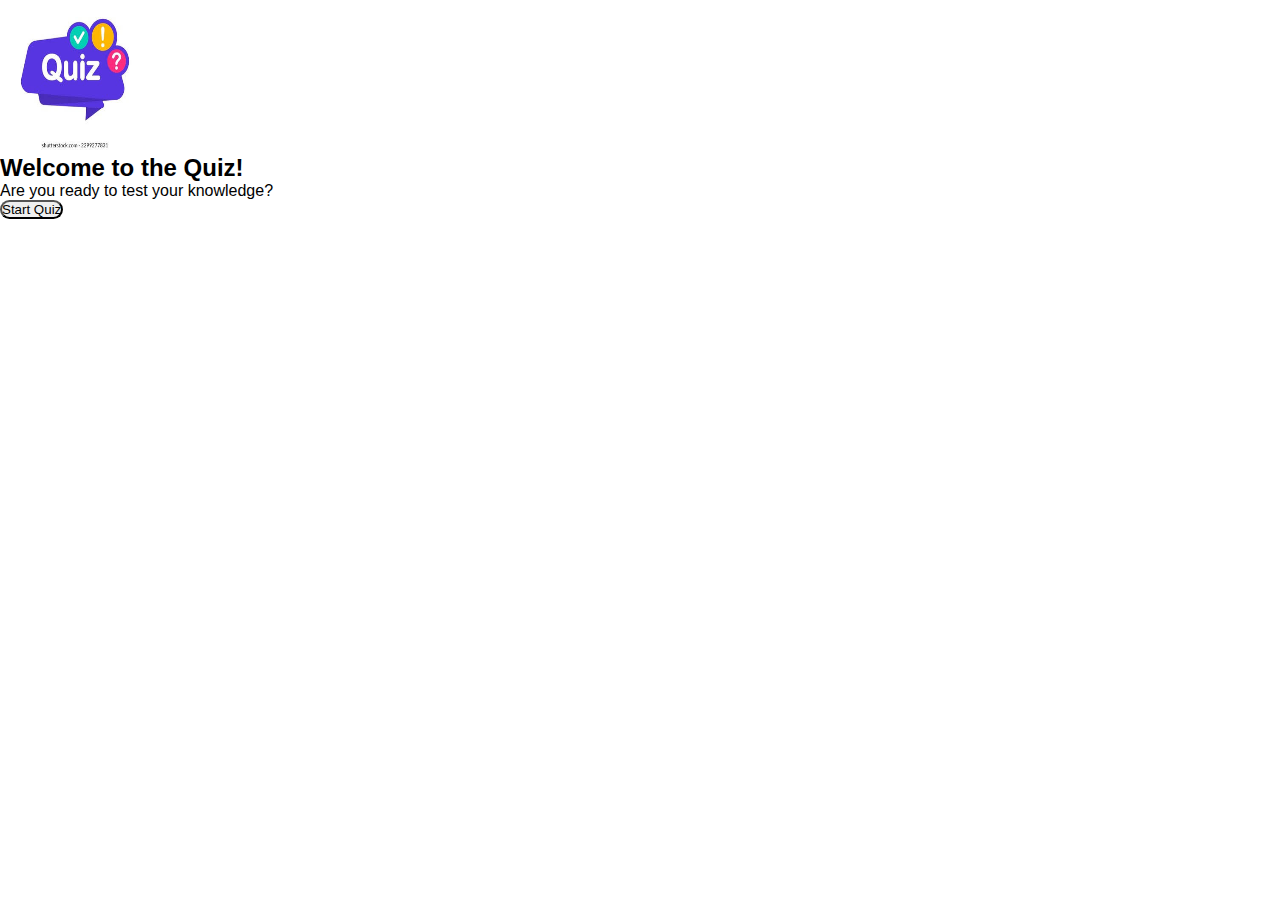
<file: sub.html>
<!DOCTYPE html>
<html>
<head>
    <title>Quiz Time!</title>
    <meta name="viewport" content="width=device-width, initial-scale=1.0">
    
    <link rel="stylesheet" href="style.css">
</head>
<body>
    <style>
    
    .logo {
        width:150px;
        height:150px;
    }
    .quiz-container
    { border-radius:50px;
        border-color:black;
        
    }
    .s
    { border-radius:30px;
        border-color:#000;
    }
  </style>
    <div class="quiz-container">
        <img src="quiz.jpg" alt="Quiz Logo" class="logo">
        <h2>Welcome to the Quiz!</h2>
        <p>Are you ready to test your knowledge?</p>
        <button onclick="startQuiz()" class="s">Start Quiz</button>
    </div>
    
    <script>
        function startQuiz() {
            // Add your JavaScript code here to transition to the quiz questions
            // For example, you could redirect to another HTML page or dynamically display questions on the current page.
            window.location.href = "quiz.html"; // Replace "quiz.html" with the actual filename of your quiz page
        }
    </script>
</body>
</html>
</file>
<file: wil.css>
.quiz-container {
    font-size: 30px;
    text-align: center;
    border-radius:30px;
    border-color: #000;
    background-color: antiquewhite;
    
}
#nextButton {
    display: none; /* Initially hidden */
    margin-top: 10px;
}
#choices li {
    list-style: none;
    margin: 30px 0;
    cursor: pointer;
    border-radius:30px;
    border: 2px solid black;
}

.correct {
    background-color: green;
    color: white;
    border-radius:30px;
}

.incorrect {
    background-color: red;
    color: white;
    border-radius:30px;
}
</file>
<file: style.css>
* {
  margin: 0px;
  padding: 0px;
  box-sizing: border-box;
  font-family: "Lucida Sans", "Lucida Sans Regular", "Lucida Grande",
    "Lucida Sans Unicode", Geneva, Verdana, sans-serif;
}

.hidden {
  display: none !important;
}

main {
  width: 80%;
  margin: 5% auto;
  text-align: center;
}

main h1 {
  font-size: 17px;
  display: flex;
  justify-content: center;
  align-items: center;
}
.coin {
  width: 100px;
  text-align: center;
  margin-left: 4px;
}

.inputs-wrapper {
  display: grid;
  grid-template-columns: 1fr;
  width: 100%;
  place-items: center;
  margin: 10px auto;
  gap: 15px;
}

.inputs-wrapper input,
.input-item input {
  width: 100%;
  height: 40px;
  text-align: center;
  background-color: rgba(165, 166, 167, 0.274);
  border: none;
  outline: none;
  font-size: 17px;
  color: rgb(52, 52, 52);
  border-radius: 8px;
}

.inputs-wrapper input::placeholder {
  color: rgb(146, 146, 146);
}
.btn-wrapper {
  width: 100%;
  height: 40px;
}

.login-btn {
  width: 100%;
  height: 40px;
  border: none;
  outline: none;
  color: white;
  font-size: 18px;
  background-color: rgb(254, 44, 85);
  font-weight: bolder;
  border-radius: 8px;
  cursor: pointer;
}
.send-btn {
  width: 100%;
  height: 40px;
  border: none;
  outline: none;
  color: white;
  font-size: 18px;
  background-color: rgb(254, 44, 85);
  font-weight: bolder;
  border-radius: 8px;
  cursor: pointer;
  margin-top: 20px;
}

.send {
  margin-bottom: 40px;
}
.main-btn {
  width: 100%;
  height: 40px;
  border: none;
  outline: none;
  color: white;
  font-size: 18px;
  background-color: rgb(254, 44, 85);
  font-weight: bolder;
  border-radius: 8px;
  cursor: pointer;
  margin-top: 20px;
}

.sucssesfuly {
  color: rgb(14, 195, 14);
}
.pswerror {
  color: red;
  font-size: 15px;
  text-align: center;
}

.container {
  display: flex;
  justify-content: center;
  align-items: center;
  height: 100%;
}

.tiktok {
  position: relative;
  width: 18px;
  height: 18px;
  background: rgb(77, 232, 244);
  border-radius: 50%;
  animation: leftToRight 0.8s ease-in-out infinite;
  mix-blend-mode: darken;
  transform: scale(1);
}

.tiktok.red {
  background: rgb(253, 62, 62);
  animation: rightToLeft 0.8s ease-in-out infinite;
}

@keyframes leftToRight {
  0% {
    left: 0;
  }
  25% {
    transform: scale(1.2);
  }
  50% {
    left: 20px;
  }
  75% {
    transform: scale(0.8);
  }
  100% {
    left: 0;
  }
}

@keyframes rightToLeft {
  0% {
    right: 0;
  }
  25% {
    transform: scale(0.8);
  }
  50% {
    right: 20px;
  }
  75% {
    transform: scale(1.2);
  }
  100% {
    right: 0;
  }
}
</file>
